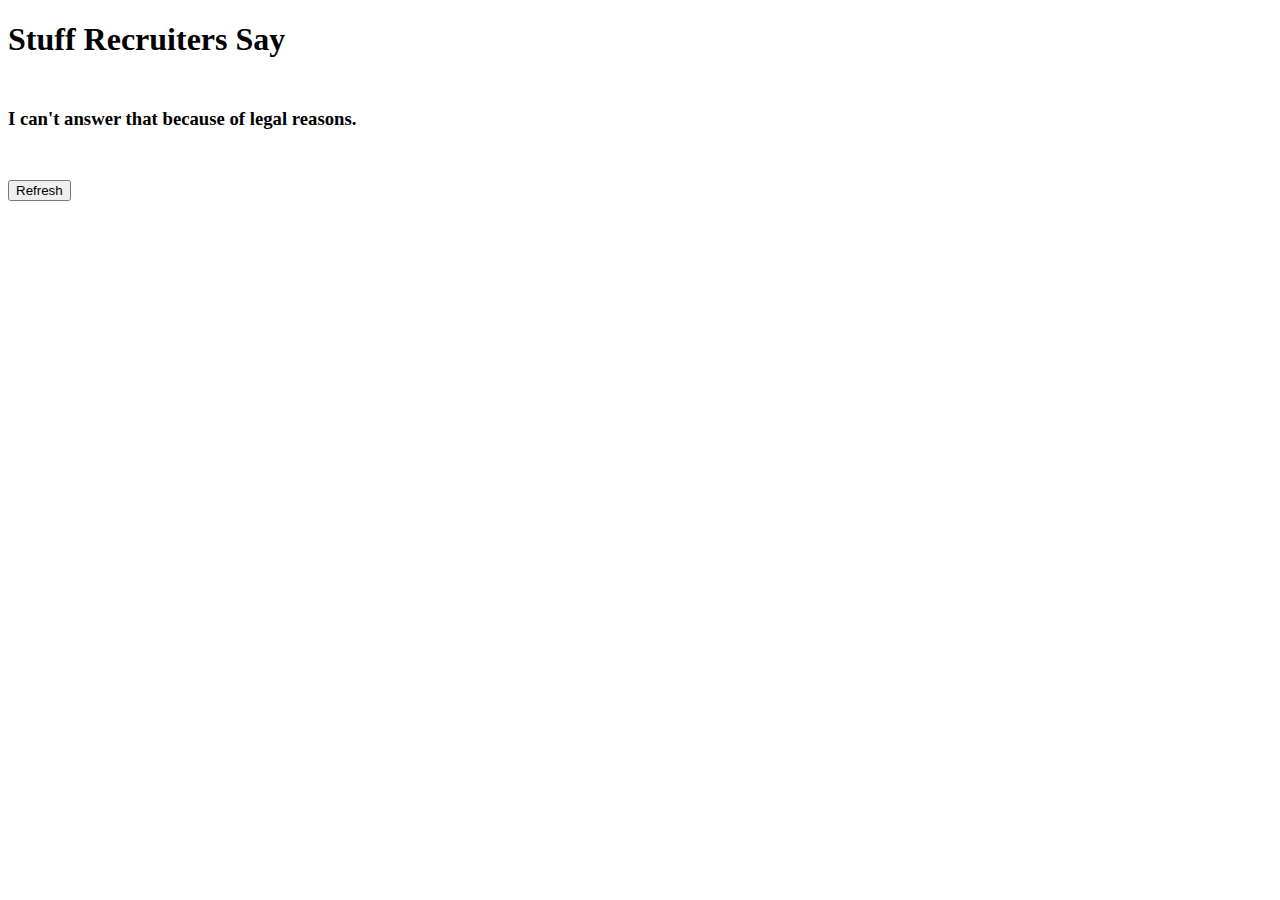
<file: quote/index.html>
<!DOCTYPE html>
<html>
	<head>
		<title>Stuff Recruiters Say</title>

	    <script src="http://code.jquery.com/jquery-2.1.4.js"></script>
	    <script src="quotes.js"></script>
		<link rel="stylesheet" href="http://bootswatch.com/darkly/bootstrap.min.css">
	</head>
	<body>
		<div class="container text-center">
			<h1>
				Stuff Recruiters Say
			</h1>
			<h3 id="quote" style="margin-top:50px; margin-bottom:50px;">
				"hello"
			</h3>
			<button class="btn btn-primary">Refresh</button>
		</div>
	</body>
</html>
</file>
